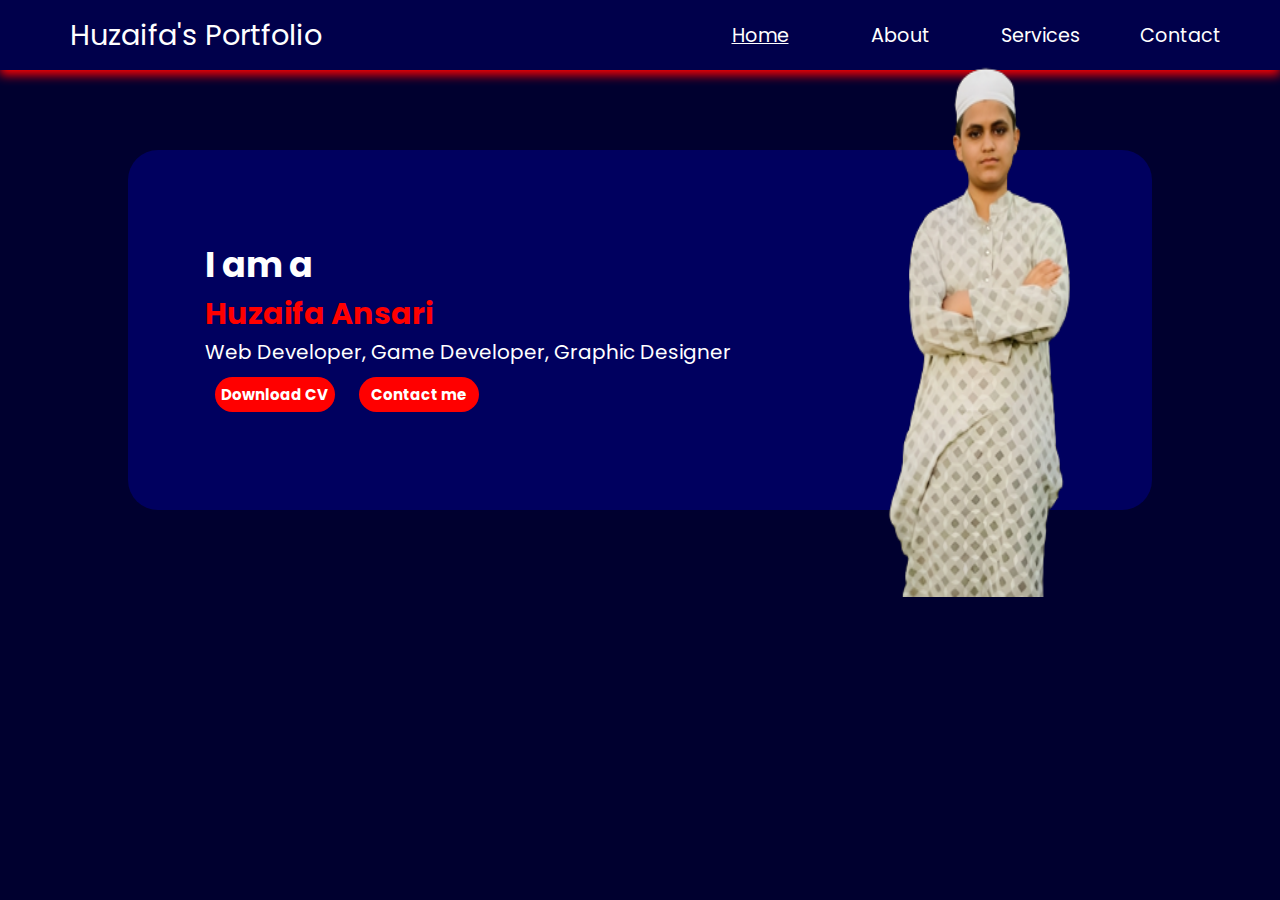
<file: index.html>
<!DOCTYPE html>
<html lang="en">
<head>
    <meta charset="UTF-8">
    <meta name="viewport" content="width=device-width, initial-scale=1.0">
    <link rel="stylesheet" href="https://coder-huzaifa.github.io/CODER_HUZAIFA/css/style.css">
    <link rel="stylesheet" href="https://coder-huzaifa.github.io/CODER_HUZAIFA/css/reponsive.css">
    <title>Huzaifa's Portfolio</title>
</head>
<body>
    <div class="nav">
        <div class="logo">
            <div><a href="index.html">Huzaifa's Portfolio</a></div>
        </div>
        <div class="list">
            <ul>
                <li><a href="https://coder-huzaifa.github.io/CODER_HUZAIFA/index.html" id="active">Home</a></li>
                <li><a href="https://coder-huzaifa.github.io/CODER_HUZAIFA/html/about.html">About</a></li>
                <li><a href="https://coder-huzaifa.github.io/CODER_HUZAIFA/html/services.html">Services</a></li>
                <li><a href="https://coder-huzaifa.github.io/CODER_HUZAIFA/html/contact.html">Contact</a></li>
            </ul>
        </div>
    </div>
    <div class="main">
        <div class="infoSection">
            <div class="devInfo">
                <div class="info">I am a</div>
                <div class="name">Huzaifa Ansari</div>
                <div class="dev">Web Developer, Game Developer, Graphic Designer</div>
                <div class="buttons">
                    <button class="btn"><a href="https://coder-huzaifa.github.io/CODER_HUZAIFA/resources/resume.pdf" target="_blank">Download CV</a></button>
                    <button class="btn"><a href="https://coder-huzaifa.github.io/CODER_HUZAIFA/html/contact.html">Contact me</a></button>
                </div>
            </div>
            <div class="devPic"><img src="https://coder-huzaifa.github.io/CODER_HUZAIFA/images/deve.png" alt="CODER HUZAIFA"></div>
        </div>
    </div>
</body>
</html>
</file>
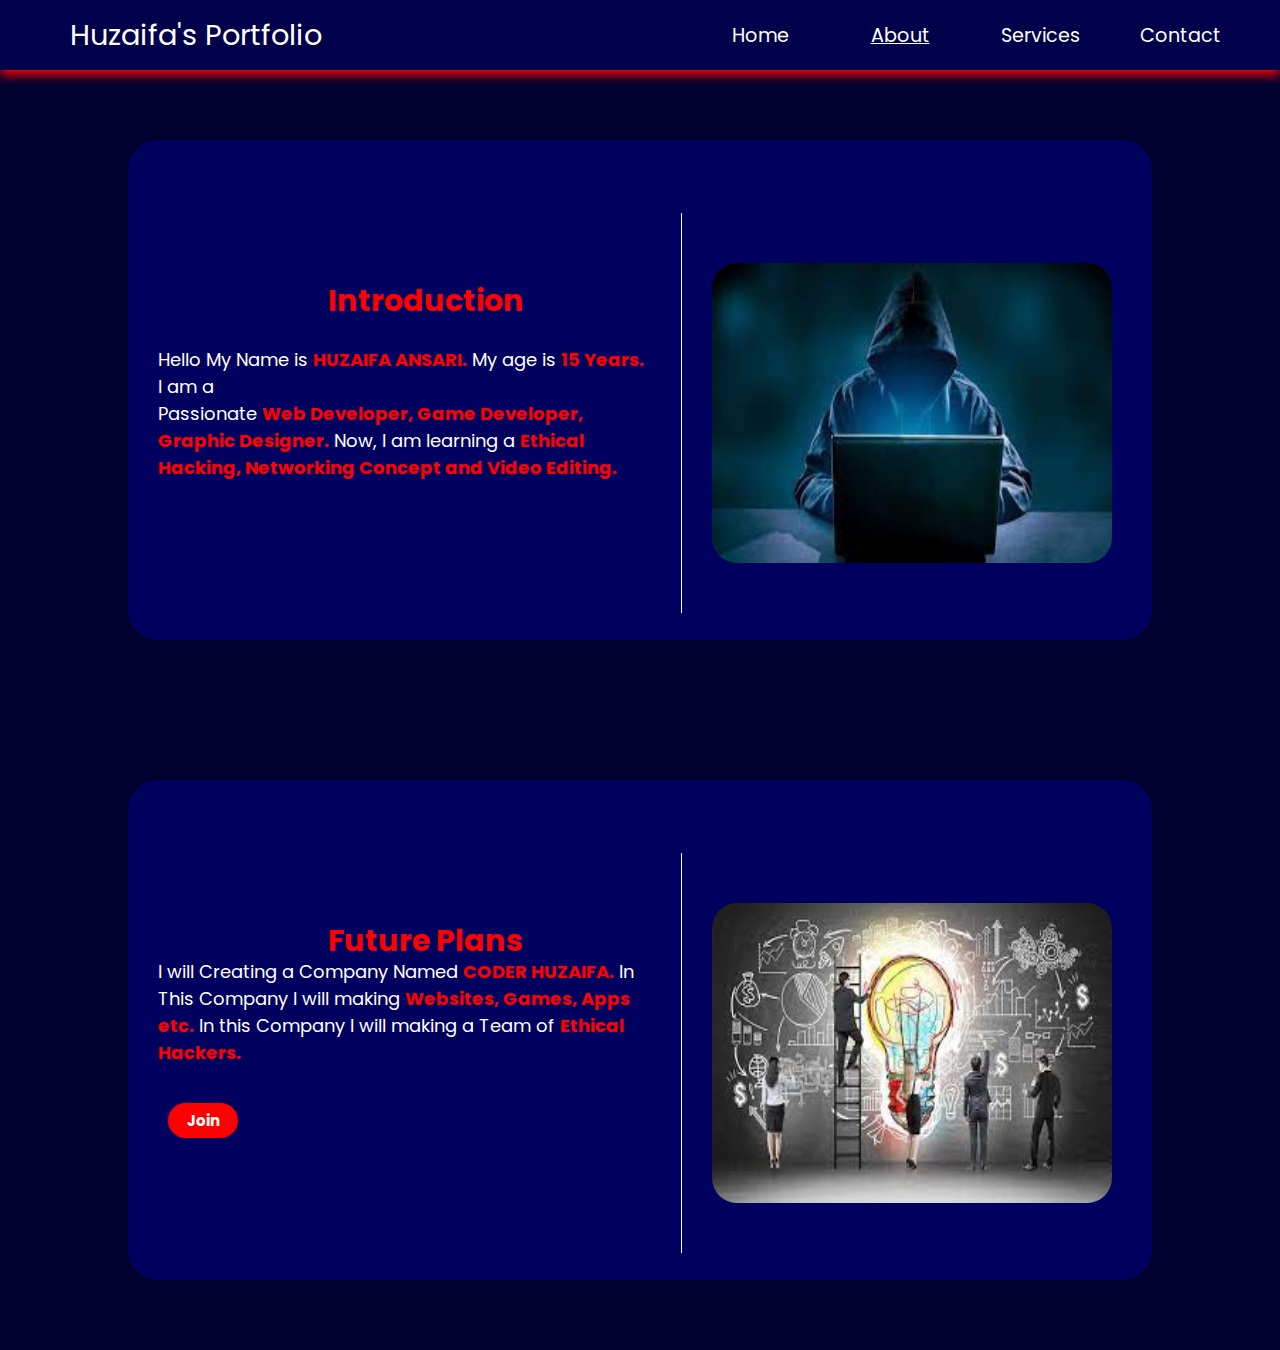
<file: html/about.html>
<!DOCTYPE html>
<html lang="en">

<head>
    <meta charset="UTF-8">
    <meta name="viewport" content="width=device-width, initial-scale=1.0">
    <link rel="stylesheet" href="../css/about.css">
    <link rel="stylesheet" href="../css/style.css">
    <link rel="stylesheet" href="../css/responsive.css">
    <title>Huzaifa's Portfolio</title>
</head>

<body>
    <div class="nav">
        <div class="logo">
            <div><a href="../index.html">Huzaifa's Portfolio</a></div>
        </div>
        <div class="list">
            <ul>
                <li><a href="../index.html">Home</a></li>
                <li><a href="./about.html" id="active">About</a></li>
                <li><a href="./services.html">Services</a></li>
                <li><a href="./contact.html">Contact</a></li>
            </ul>
        </div>
    </div>
    <div class="mainAbout">
        <div class="about">
            <div class="aboutTxtHead">Introduction</div>
            <div class="container">
                <div class="aboutTxt">
                    Hello My Name is <span class="important">HUZAIFA ANSARI.</span> My age is <span class="important">15
                        Years.</span> I am a <br> Passionate <span class="important">Web Developer,
                        Game Developer, Graphic Designer.</span> Now, I am learning a <span class="important">Ethical
                        Hacking, Networking Concept and Video Editing.</span>
                </div>
                <div class="hackerImg">
                    <img src="../images/hacker.jpeg" alt="error" width="350" height="300">
                </div>
            </div>
        </div>
        <div class="about">
            <div class="aboutTxtHead">Future Plans</div>
            <div class="container">
                <div class="aboutTxt">
                    I will Creating a Company Named <span class="important">CODER HUZAIFA.</span> In This Company I will 
                    making <span class="important">Websites, Games, Apps etc.</span> In this Company I will making a Team 
                    of <span class="important">Ethical Hackers.</span> <br> <br>
                    <button class="btn"><a href="./contact.html">Join</a></button>
                </div>
                <div class="hackerImg">
                    <img src="../images/future.jpg" alt="error" width="350" height="300">
                </div>
            </div>
        </div>
    </div>
</body>

</html>
</file>
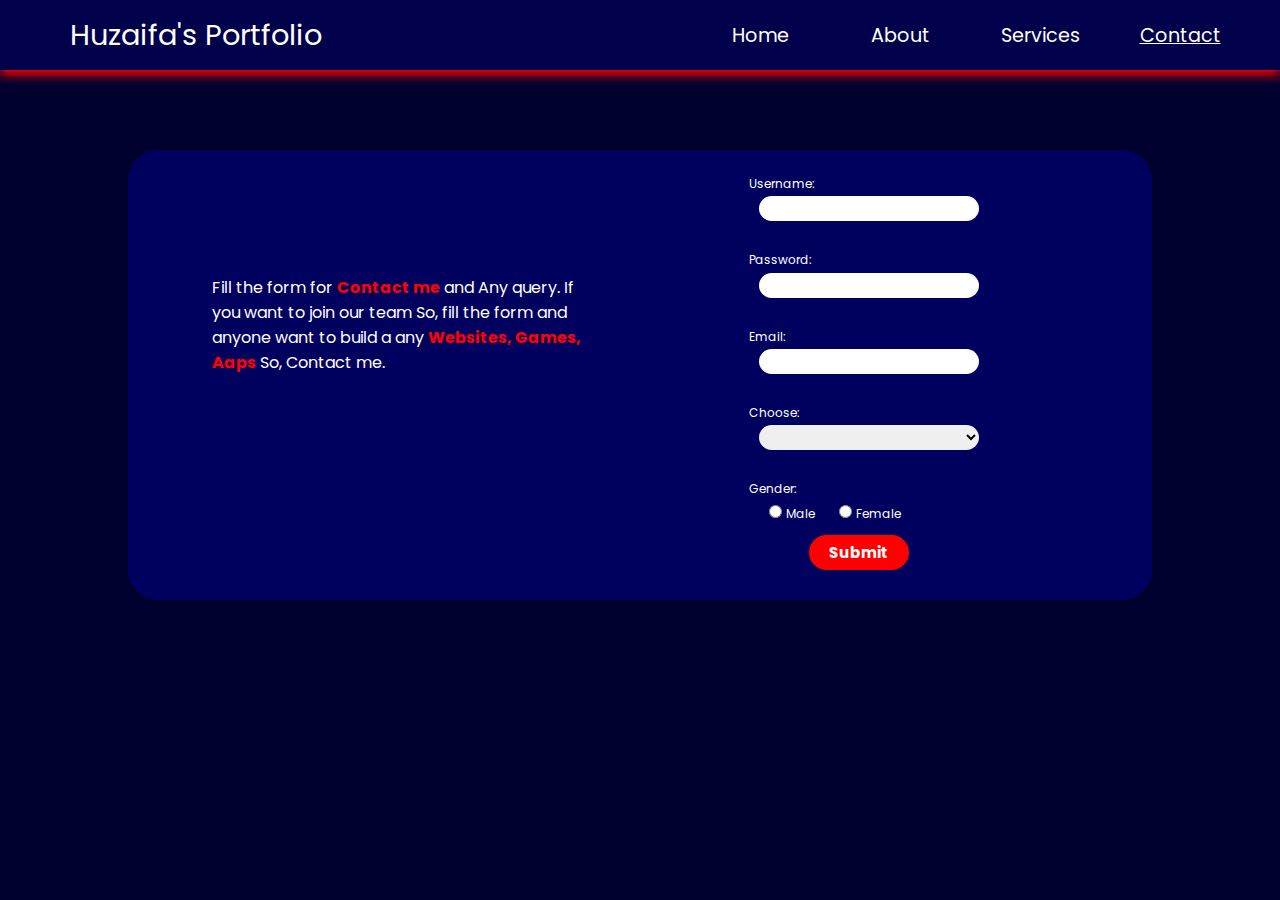
<file: html/contact.html>
<!DOCTYPE html>
<html lang="en">

<head>
    <meta charset="UTF-8">
    <meta name="viewport" content="width=device-width, initial-scale=1.0">
    <link rel="stylesheet" href="../css/contact.css">
    <link rel="stylesheet" href="../css/style.css">
    <link rel="stylesheet" href="../css/responsive.css">
    <title>Huzaifa's Portfolio</title>
</head>

<body>
    <div class="nav">
        <div class="logo">
            <div><a href="index.html">Huzaifa's Portfolio</a></div>
        </div>
        <div class="list">
            <ul>
                <li><a href="../index.html">Home</a></li>
                <li><a href="./about.html">About</a></li>
                <li><a href="./services.html">Services</a></li>
                <li><a href="./contact.html" id="active">Contact</a></li>
            </ul>
        </div>
    </div>
    <div class="main">
        <div class="formSection">
            <div class="formText">
                <p>Fill the form for <span class="important">Contact me</span> and Any query. If you want to join
                    our team So, fill the form and anyone want to build a any <span class="important">Websites, Games,
                        Aaps</span>
                    So, Contact me.
                </p>
            </div>
            <form onsubmit="emailsend()">
                <!-- Text input for username -->
                <label for="username">Username:</label> <br>
                <input type="text" id="username" name="username" required>
                <br><br>

                <!-- Password input -->
                <label for="password">Password:</label> <br>
                <input type="password" id="password" name="password" required>
                <br><br>

                <!-- Email -->
                <label for="Email">Email:</label> <br>
                <input type="email" id="email" name="email" required> <br> <br>

                <!-- Selection -->
                <label for="choose">Choose:</label> <br>
                <select name="choose" id="choose">
                    <option></option>
                    <option value="Website">Website Development</option>
                    <option value="Game">Game Development</option>
                    <option value="App">App Development</option>
                    <option value="join">Joining Team</option>
                    <option value="Other">Other</option>

                </select> <br><br>

                <!-- Radio buttons for gender -->
                <label>Gender:</label> <br>
                <input type="radio" id="male" name="gender" value="male">
                <label for="male">Male</label>
                <input type="radio" id="female" name="gender" value="female">
                <label for="female">Female</label>
                <br>

                <!-- Submit button -->
                <input type="submit" value="Submit" class="btn">
            </form>
        </div>
    </div>
    <script src="https://code.jquery.com/jquery-2.2.4.min.js"
        integrity="sha256-BbhdlvQf/xTY9gja0Dq3HiwQF8LaCRTXxZKRutelT44=" crossorigin="anonymous"></script>
    <script src="https://smtpjs.com/v3/smtp.js"></script>

    <script>

        function sendmail() {

            var name = $('#Name').val();
            var email = $('#Sender').val();
            var subject = $('#Subject').val();
            var message = $('#Message').val();

            // var body = $('#body').val();

            var Body = 'Name: ' + name + '<br>Email: ' + email + '<br>Subject: ' + subject + '<br>Message: ' + message;
            //console.log(name, phone, email, message);

            Email.send({
                SecureToken: "fbf31702-bb7f-4a4e-9c1c-4ccf17ee777f",
                To: 'optimalweb09@gmail.com',
                From: "demooptimalweb@gmail.com",
                Subject: "New message on contact from " + name,
                Body: Body
            }).then(
                message => {
                    //console.log (message);
                    if (message == 'OK') {
                        alert('Your mail has been send. Thank you for connecting.');
                    }
                    else {
                        console.error(message);
                        alert('There is error at sending message. ')

                    }

                }
            );



        }


    </script>
    </script>
</body>

</html>
</file>
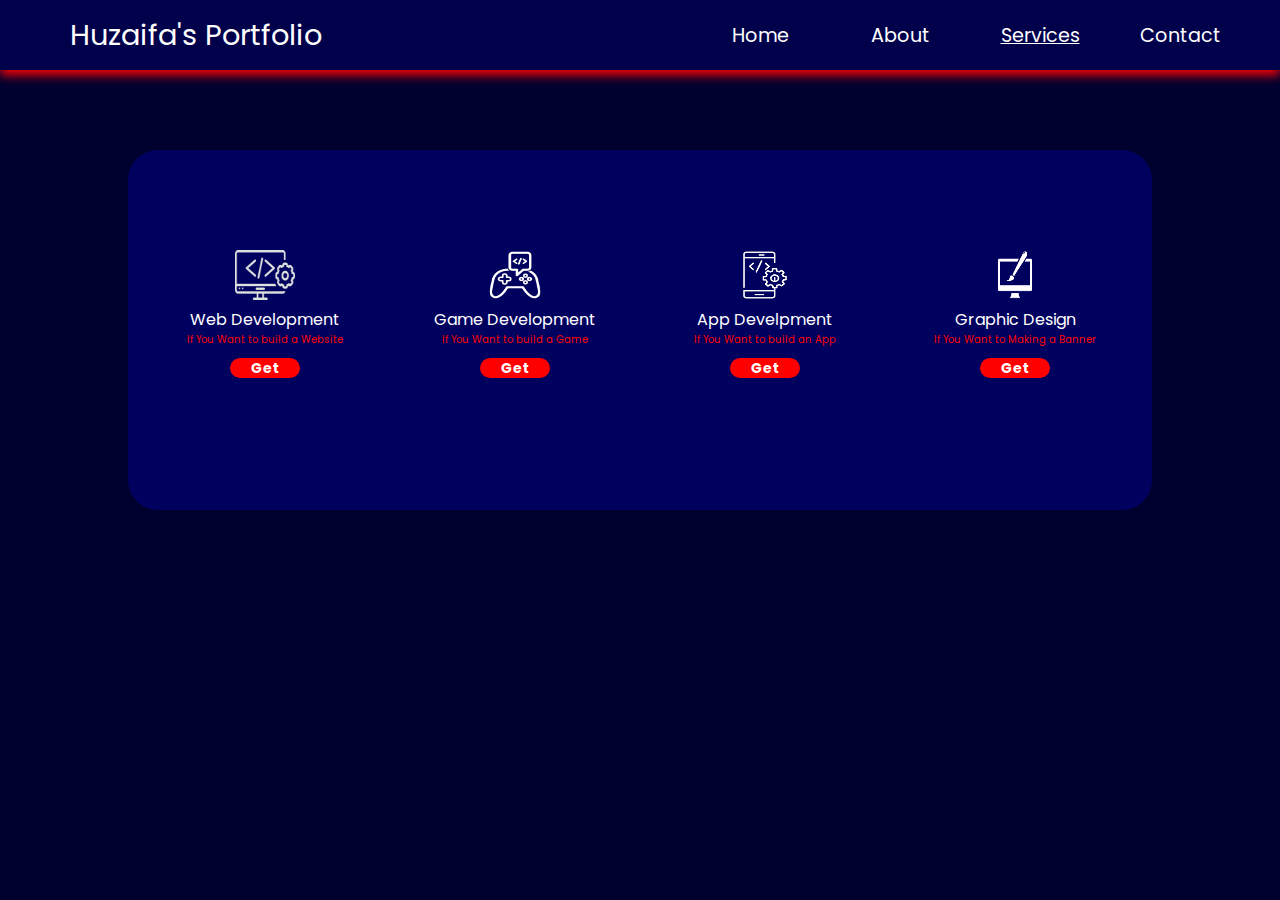
<file: html/services.html>
<!DOCTYPE html>
<html lang="en">
<head>
    <meta charset="UTF-8">
    <meta name="viewport" content="width=device-width, initial-scale=1.0">
    <link rel="stylesheet" href="../css/style.css">
    <link rel="stylesheet" href="../css/service.css">
    <link rel="stylesheet" href="../css/about.css">
    <link rel="stylesheet" href="../css/responsive.css">
    <title>Huzaifa's Portfolio</title>
</head>
<body>
    <div class="nav">
        <div class="logo">
            <div><a href="index.html">Huzaifa's Portfolio</a></div>
        </div>
        <div class="list">
            <ul>
                <li><a href="../index.html">Home</a></li>
                <li><a href="./about.html">About</a></li>
                <li><a href="./services.html" id="active">Services</a></li>
                <li><a href="./contact.html">Contact</a></li>
            </ul>
        </div>
    </div>
    <div class="main">
        <div class="serviceSection">
            <div class="row">
                <div class="service">
                    <div class="serviceLogo">
                        <img src="../images/webicon.png">
                    </div>
                    <div class="serviceName">Web Development</div>
                    <div class="serviceDescrip">If You Want to build a Website</div>
                    <div class="serviceBtn">
                        <button class="btn"><a href="../html/contact.html">Get</a></button>
                    </div>
                </div>

                <div class="service">
                    <div class="serviceLogo">
                        <img src="../images/gameicon.png">
                    </div>
                    <div class="serviceName">Game Development</div>
                    <div class="serviceDescrip">If You Want to build a Game</div>
                    <div class="serviceBtn">
                        <button class="btn"><a href="../html/contact.html">Get</a></button>
                    </div>
                </div>

                <div class="service">
                    <div class="serviceLogo">
                        <img src="../images/appicon.png">
                    </div>
                    <div class="serviceName">App Develpment</div>
                    <div class="serviceDescrip">If You Want to build an App</div>
                    <div class="serviceBtn">
                        <button class="btn"><a href="../html/contact.html">Get</a></button>
                    </div>
                </div>

                <div class="service">
                    <div class="serviceLogo">
                        <img src="../images/graphic.png">
                    </div>
                    <div class="serviceName">Graphic Design</div>
                    <div class="serviceDescrip">If You Want to Making a Banner</div>
                    <div class="serviceBtn">
                        <button class="btn"><a href="../html/contact.html">Get</a></button>
                    </div>
                </div>
            </div>
        </div>
    </div>
</body>
</html>
</file>
<file: css/about.css>
.mainAbout{
    display: flex;
    flex-direction: column;
    align-items: center;
}

.about{
    display: flex;
    flex-direction: column;
    justify-content: center;
    background-color: rgb(0, 0, 95);
    width: 80vw;
    height: 500px;
    margin: 70px;
    border-radius: 30px;
}

.container{
    display: flex;
    justify-content: space-between;
    align-items: center;
}

.about .aboutTxtHead{
    color: red;
    font-weight: bold;
    font-size: 30px;
    margin-left: 200px;
    position: relative;
    top: 111px;
}

.aboutTxt{
    margin: 30px 30px;
    color: white;
    font-size: 18px;
}

.about .hackerImg{
    display: flex;
    align-items: center;
    border-left: 1px solid rgb(255, 255, 255);
    padding: 0px 10px;
    height: 400px;
    margin-right: 30px;
}

.about .hackerImg img{
    margin-left: 20px;
    border-radius: 25px;
    width: 400px;
}

.btn{
    width: 70px;
    height: 35px;
    margin: 10px;
    background-color: red;
    border: none;
    border-radius: 20px;
    cursor: pointer;
}

.btn a{
    text-decoration: none;
    color: white;
    font-size: 15px;
    font-weight: bold;
}

.btn:hover{
    background-color: white;
}

.btn:hover a{
    color: red;
    font-weight: bold;
}
</file>
<file: css/style.css>
@import url('https://fonts.googleapis.com/css2?family=Poppins&display=swap');
@import url('https://fonts.googleapis.com/css2?family=Poppins&display=swap');

*{
    margin: 0;
    padding: 0;
    font-family: 'Poppins', sans-serif;
    box-sizing: border-box;
}

html,body{
    width: 100%;
    height: 100%;
    /* overflow: hidden; */
}

.important{
    color: red;
    font-weight: bold;
}

#active{
    text-decoration: underline;
}

body{
    background-color: rgb(0, 0, 47);
}

.nav{
    width: 100vw;
    height: 70px;
    background-color: rgb(0, 0, 75);
    display: flex;
    align-items: center;
    justify-content: space-between;
    box-shadow: 0px 5px 10px red;
}

.nav .logo {
    margin-left: 70px;
}

.nav .logo div a{
    color: white;
    text-decoration: none;
    font-size: 1.8rem;
}

.nav .list ul{
    margin-right: 30px;
    display: flex;
    align-items: center;
}

.nav .list ul li{
    text-align: center;
    width: 110px;
    list-style: none;
    margin: 0 15px;
    cursor: pointer;
}

.nav .list ul li:hover{
    transition: all ease-in-out 0.5s;
    box-shadow: 2px 1px 30px  red;
    border-radius: 20px;
}

.nav .list ul li a{
    color: white;
    text-decoration: none;
    font-size: 1.2rem;
}

.nav .list ul li a:hover{
    font-size: 1.3rem;
    transition: all ease-in-out 1s;
}

/* Main Section */


.main{
    display: flex;
    justify-content: center;
    margin: 80px;
}

.infoSection{
    width: 80vw;
    height: 360px;
    display: flex;
    justify-content: space-around;
    align-items: center;
    border-radius: 30px;
    background-color: rgb(0, 0, 95);
    
}

/* .infoSection .devInfo{
    border: 2px solid red;
}*/

.infoSection .devInfo .info{
    color: white;
    font-size: 35px;
    font-weight: bold;
}

.infoSection .devInfo .name{
    color: red;
    font-size: 30px;
    font-family: 'Poppins', sans-serif;;
    font-weight: bolder;
}

.infoSection .devInfo .dev{
    color: white;
    font-size: 20px;
}

.infoSection .devPic img{
    width: 15vw;
    height: 60vh;
}

.infoSection .devInfo .buttons .btn{
    width: 120px;
    height: 35px;
    margin: 10px;
    background-color: red;
    border: none;
    border-radius: 20px;
}

.infoSection .devInfo .buttons .btn a{
    text-decoration: none;
    color: white;
    font-size: 15px;
    font-weight: bold;
}

.infoSection .devInfo .buttons .btn:hover{
    background-color: white;
}

.infoSection .devInfo .buttons .btn:hover a{
    color: red;
    font-weight: bold;
}
</file>
<file: css/responsive.css>
@media only screen and (max-width:750px){
    .nav{
        flex-direction: column;
        height: 90px;
        align-items: center;
        justify-content: center;
    }

    .nav .logo {
        margin-left: 0px;
    }

    .nav .list ul li{
        margin: 0 0;
    }

    .infoSection .devPic img{
        display: none;
    }

    .infoSection{
        flex-direction: column;
        height: 300px;
        width: 100vw;
    }

    .infoSection .devInfo{
        margin-left: 25px;
    }

    /* About */

    .about{
        height: 300px;
    }

    .about .hackerImg img{
        display: none;
    }

    .about .hackerImg{
        border: none;
    }

    .about .aboutTxtHead{
        margin-left: 25px;
        margin-bottom: 25px;
    }

    /* Services */

    .serviceSection{
        height: 900px;
    }

    .serviceSection .row{
        flex-direction: column;
    }

    .serviceSection .row .service{
        margin: 10px;
    }

    /* Contact */

    .formSection{
        flex-direction: column;
        height: 600px;
        text-align: center;
        
    }

    .formSection form{
        margin: 0 auto;
    }

    .formSection form .btn{
        margin-left: 0px;
    }
}


@media only screen and (max-width:400px){
    
    .nav .logo {
        margin-left: 0px;
    }
    
    .nav .list ul li{
        margin: 0px -10px;
    }
}
</file>
<file: css/contact.css>
.formSection{
    width: 80vw;
    height: 450px;
    display: flex;
    justify-content: space-around;
    align-items: center;
    border-radius: 30px;
    background-color: rgb(0, 0, 95);
}

.formSection form{
    margin-right: 100px;
}

.formSection form label{
    color: white;
    font-size: 12px;
}

.formSection form input#username,input#password,input#email,select#choose{
    width: 220px;
    height: 25px;
    border: none;
    border-radius: 16px;
    /* margin-top: 5px; */
    margin-left: 10px;
}

.formSection form input#male,input#female{
    margin-left: 20px;
}

.btn{
    width: 100px;
    height: 35px;
    margin: 10px;
    background-color: red;
    color: white;
    border: none;
    border-radius: 20px;
    cursor: pointer;
    text-decoration: none;
    color: white;
    font-size: 15px;
    font-weight: bold;
    margin-left: 60px;
}


.btn:hover{
    color: red;
    background-color: white;
}

.formSection .formText{
    width: 400px;
    height: 400px;
    /* border: 2px solid white; */
}

.formSection .formText{
    color: white;
}

.formSection .formText p{
    margin: 100px 0px 0px 10px;
}
</file>
<file: css/service.css>
.serviceSection{
    width: 80vw;
    height: 360px;
    display: flex;
    justify-content: space-around;
    align-items: center;
    border-radius: 30px;
    background-color: rgb(0, 0, 95);
}

.serviceSection .row{
    display: flex;
    justify-content: space-between;
}

.serviceSection .row .service{
    /* border: 2px solid white; */
    margin: 40px;
    height: 200px;
    width: 170px;
    display: flex;
    flex-direction: column;
    align-items: center;
}

.serviceSection .row .service .serviceLogo{
    margin-top: 20px;
    filter: invert(100%);
}

.serviceSection .row .service .serviceLogo img{
    height: 50px;
    width: 60px;
}

.serviceSection .row .service .serviceName{
    color: white;
}

.serviceSection .row .service .serviceDescrip{
    text-align: center;
    color: red;
    font-size: 10px;
}

.serviceSection .row .service .serviceBtn .btn{
    height: 20px;
}

.serviceSection .row .service .serviceBtn .btn a{
    font-size: 14px;
}
</file>
